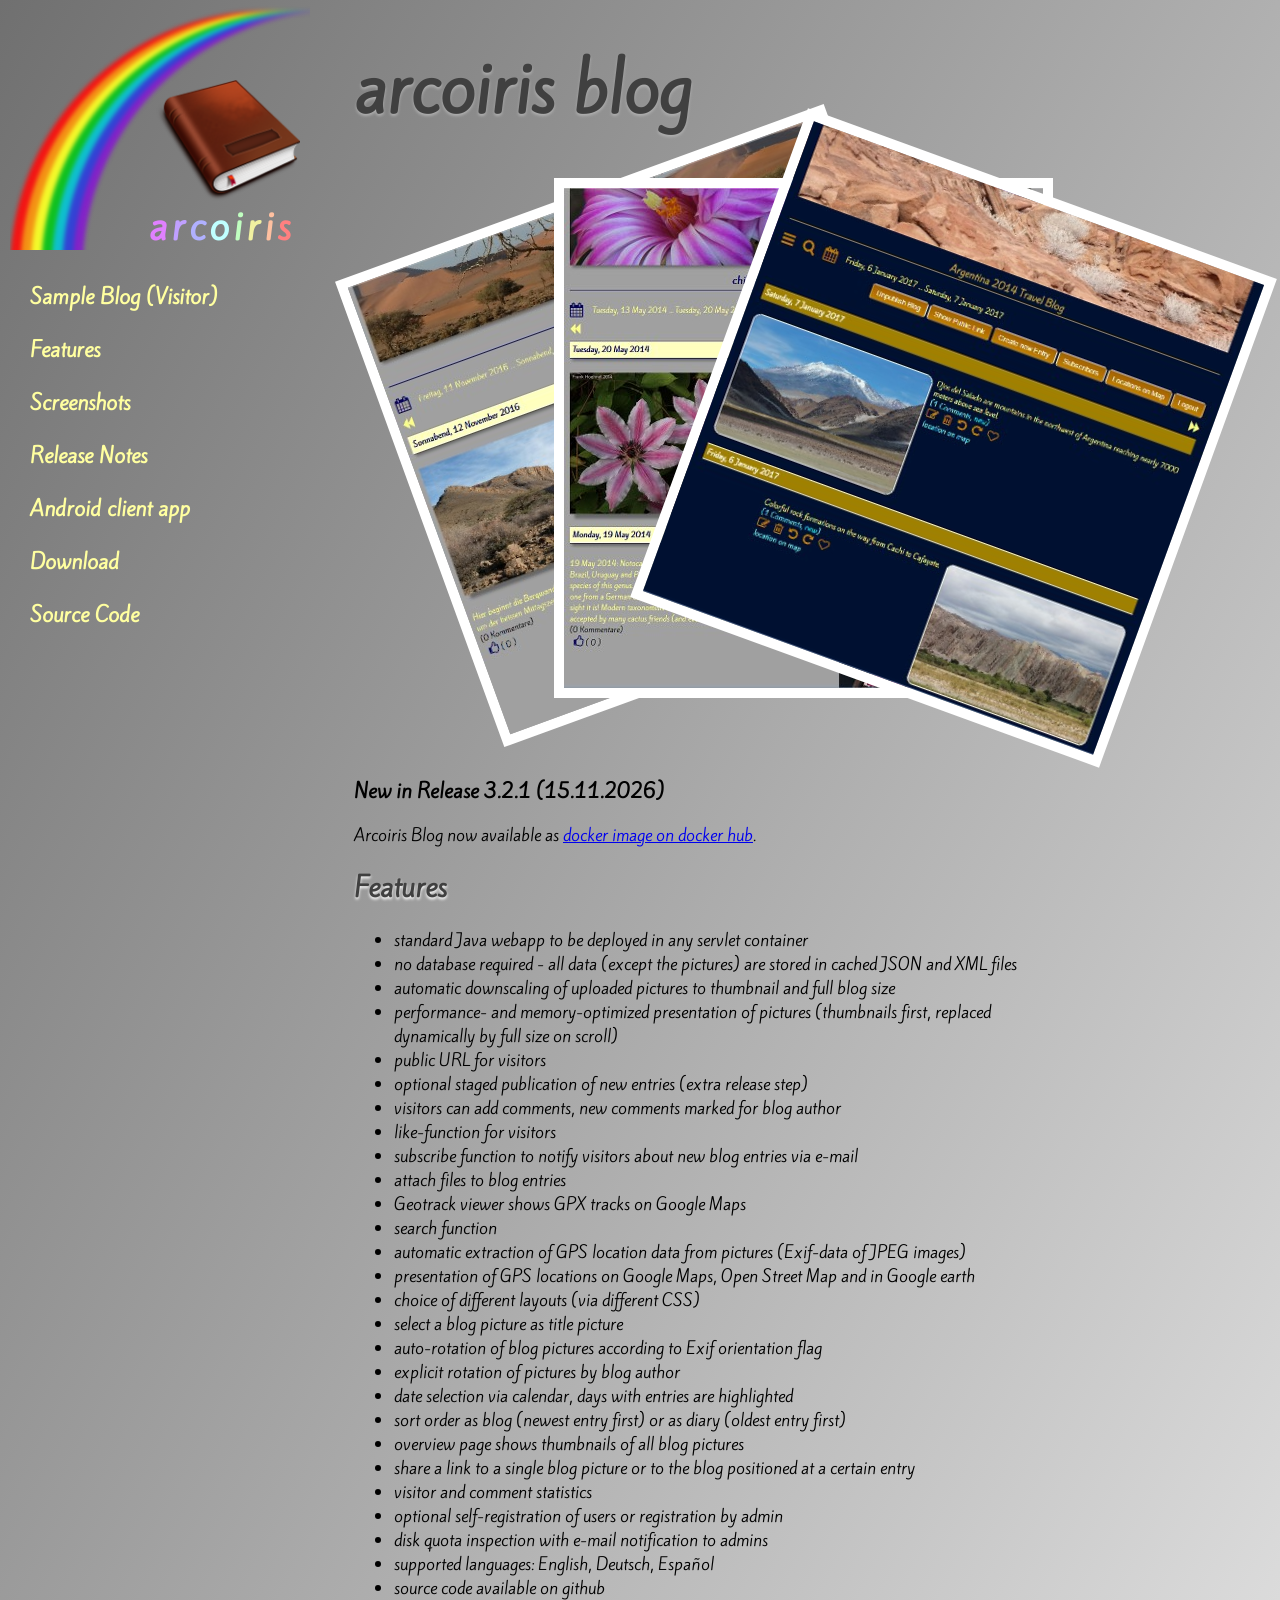
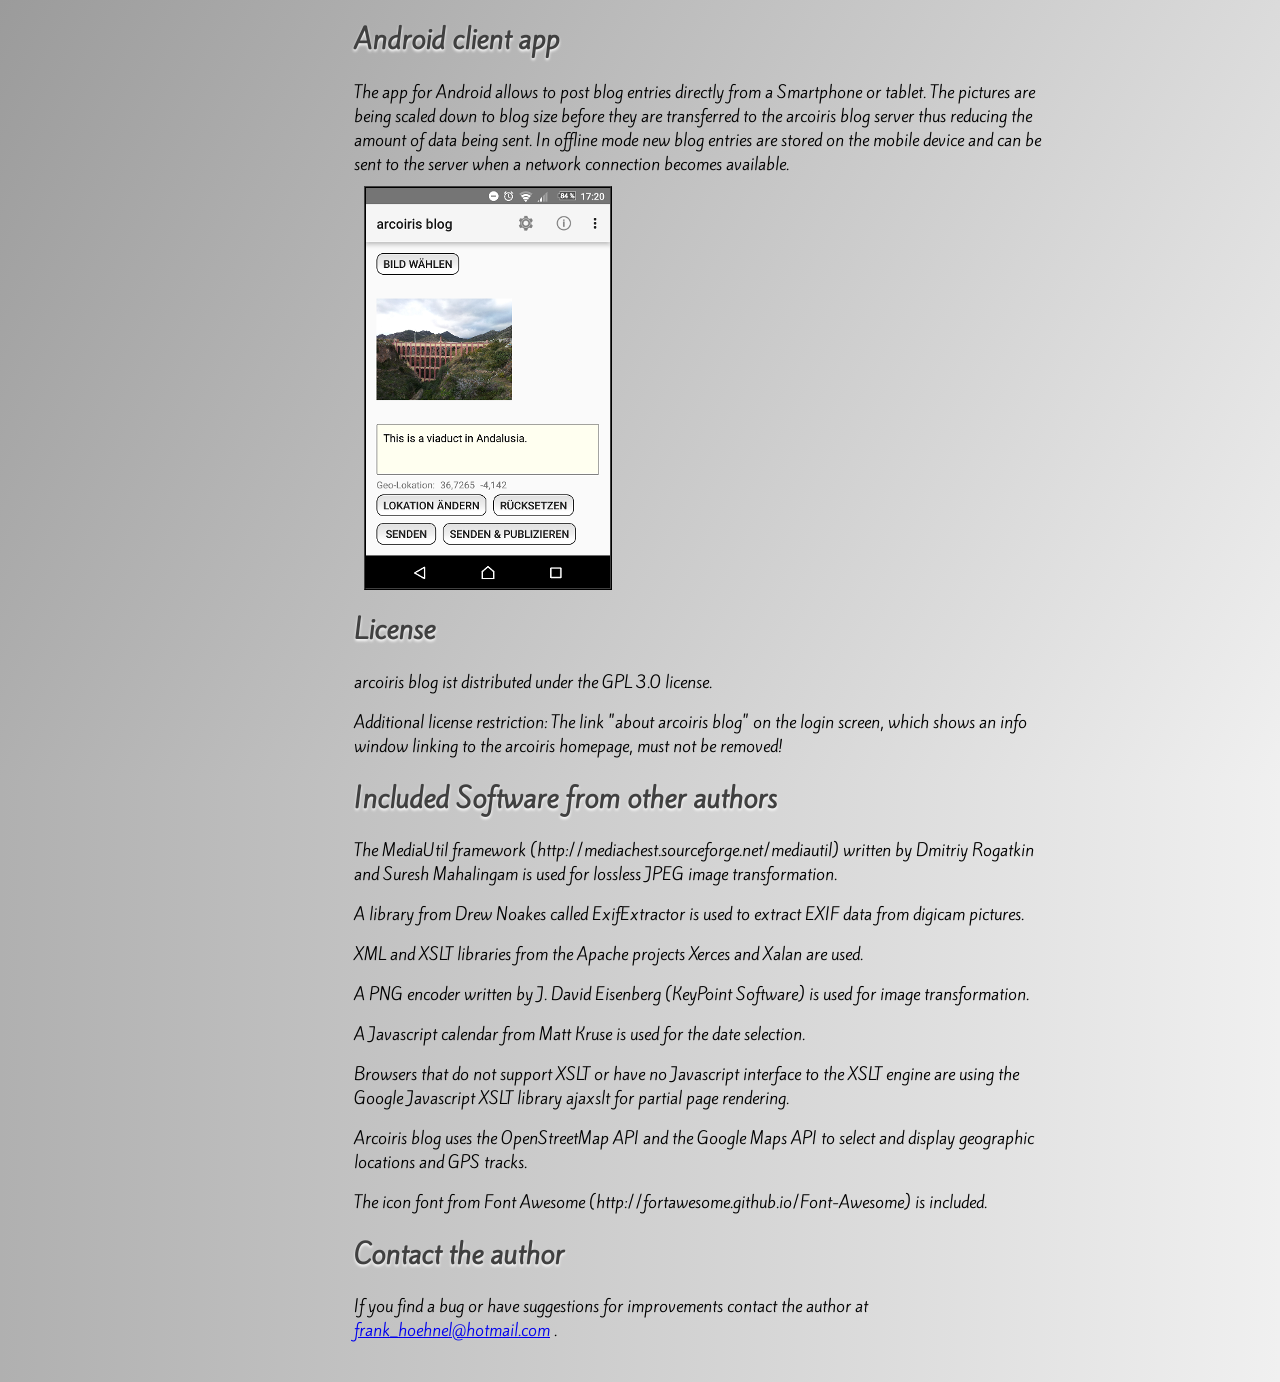
<file: index.html>
<html>
  <head>
    <meta name="author" content="Frank Hoehnel"> 

    <meta name="description" content="arcoiris blog is an open source blog server as Java webapp with maps integration and Android client."> 

    <meta name="keywords" content="arcoiris, blog, Java, webapp, maps, Android, servlet, diary, intranet, open source"> 
	
    <meta name="robots" content="index, follow">
	
    <link rel="SHORTCUT ICON" href="images/arcoiris-icon.png">  
    
	<link rel="stylesheet" type="text/css" href="css/common.css">
	
	<title>arcoiris blog - blogging server Java webapp with Android client (open source)</title>
  </head>

  <body>
    <div class="leftColumn">
      <div class="logoCont">
	    <div class="logoPic">
	      <img src="images/arcoiris-book.png" style="width:144px;heigt:122px"></img>	

	      <div style="padding:0 10px 10px 0">
            <span style="color:#e080ff">a</span>
            <span style="color:#c0a0ff">r</span>
            <span style="color:#b0b0ff">c</span>
            <span style="color:#c0ffff">o</span>
            <span style="color:#c0ffc0">i</span>
            <span style="color:#f0f0a0">r</span>
            <span style="color:#ffc0a0">i</span>
            <span style="color:#ff8080">s</span>
	      </div>
		</div>
		
      </div>
	  
      <!--
	  <div class="loginCont">
        <form method="post" action="https://webfilesys.ddns.net/arcoiris-blog/servlet" target="_blank">
          <input type="hidden" name="command" value="login">
		  
          <ul>
		    <li>
              <label>Userid:</label>
            </li>
		    <li>
              <input type="text" name="userid" maxlength="30" value="demo" />
            </li>

		    <li>
              <label>Password:</label>
            </li>
		    <li>
              <input type="password" name="password" maxlength="30" value="****" />
            </li>

			<li>
              <input type="submit" value="Login" />
			</li>
 
			<li>
              <a class="registerLink" 
			      href="https://webfilesys.ddns.net/arcoiris-blog/servlet?command=registerSelf" target="_blank">register new account</a>
			</li>
			
		  </ul>
		  
		</form>
	  </div>
      -->
  
	  <div class="menuCont">
	    <ul>
		  <!--
		  <li>
		    <a href="http://www.webfilesys.de/arcoiris-blog/servlet?command=logout" target="_blank">Demo Blog Login</a>
			<br/>
			<span class="loginData">(userid: demo &nbsp; password: guest)</span>
		  </li>
		  -->
		  <li>
		    <a href="https://webfilesys.ddns.net:443/arcoiris-blog/visitor/demo-2/c1685138-c971-45f8-92e0-11560d88e8f2" target="_blank">Sample Blog (Visitor)</a>
		  </li>
		  <li>
		    <a href="#features">Features</a>
		  </li>
		  <li>
		    <a href="https://webfilesys.ddns.net:443/arcoiris-blog/visitor/screenshots-arcoiris-2/ad3f6b44-1707-4fa0-a946-a8489595f0c2" target="_blank">Screenshots</a>
		  </li>
		  <li>
		    <a href="releasenotes.html" target="_blank">Release Notes</a>
          </li>
		  <li>
		    <a href="#android">Android client app</a>
		  </li>
		  <li>
		    <a href="download/arcoiris-blog-3.2.1.zip" target="_blank">Download</a>
		  </li>
		  <li>
		    <a href="https://github.com/fhoehnel/arcoiris" target="_blank">Source Code</a>
		  </li>
	    </ul>
	  </div>
	  
	</div>
	
	<div class="mainCont">
	  
	  <h1>arcoiris blog</h1>
	  
	  <div class="screenshotCont">
	
	    <div class="screenshot rotateLeft">
	      <img src="screenshots/screenshot1.jpg" />
	    </div>
	    <div class="screenshot">
	      <img src="screenshots/screenshot2.jpg" />
	    </div>
	    <div class="screenshot rotateRight">
	      <img src="screenshots/screenshot3.jpg" />
	    </div>
	
	  </div>

	  <div class="mainText">

        <h3>New in Release 3.2.1 (15.11.2026)</h3>

        Arcoiris Blog now available as <a href="https://hub.docker.com/r/fhodevelop/arcoiris-blog" target="_blank">docker image on docker hub</a>.
	  
        <a name="features"><h2>Features</h2></a>
        <ul>
		  <li>standard Java webapp to be deployed in any servlet container</li>
		  <li>no database required - all data (except the pictures) are stored in cached JSON and XML files</li>
		  <li>automatic downscaling of uploaded pictures to thumbnail and full blog size</li>
		  <li>performance- and memory-optimized presentation of pictures (thumbnails first, replaced dynamically by full size on scroll)</li>
		  <li>public URL for visitors</li>
		  <li>optional staged publication of new entries (extra release step)
		  <li>visitors can add comments, new comments marked for blog author</li>
		  <li>like-function for visitors</li>
		  <li>subscribe function to notify visitors about new blog entries via e-mail</li>
		  <li>attach files to blog entries</li>
		  <li>Geotrack viewer shows GPX tracks on Google Maps</li>
		  <li>search function</li>
		  <li>automatic extraction of GPS location data from pictures (Exif-data of JPEG images)</li>
		  <li>presentation of GPS locations on Google Maps, Open Street Map and in Google earth</li>
		  <li>choice of different layouts (via different CSS)</li>
		  <li>select a blog picture as title picture</li>
		  <li>auto-rotation of blog pictures according to Exif orientation flag</li>
		  <li>explicit rotation of pictures by blog author</li>
		  <li>date selection via calendar, days with entries are highlighted</li>
		  <li>sort order as blog (newest entry first) or as diary (oldest entry first)</li>
                  <li>overview page shows thumbnails of all blog pictures</li>
                  <li>share a link to a single blog picture or to the blog positioned at a certain entry</li>
		  <li>visitor and comment statistics</li>
		  <li>optional self-registration of users or registration by admin</li>
		  <li>disk quota inspection with e-mail notification to admins</li>
		  <li>supported languages: English, Deutsch, Español</li>
		  <li>source code available on github</li>
		</ul>
		
        <a name="android"><h2>Android client app</h2></a>

		The app for Android allows to post blog entries directly from a Smartphone or tablet. 
		The pictures are being scaled down to blog size before they are transferred to the arcoiris blog server
		thus reducing the amount of data being sent. In offline mode new blog entries are stored on the mobile device and can be sent to the server 
		when a network connection becomes available.
		<br/>
		<a href="screenshots/Android-client.png" target="_blank"><img src="screenshots/small/Android-client.png" class="screenshot"/></a>

        <a name="license"><h2>License</h2></a>
  
	    <p>
	    arcoiris blog ist distributed under the GPL 3.0 license. 
		</p>
		<p>
		Additional license restriction: The link &quot;about arcoiris blog&quot; on the login screen, which shows an info window 
		linking to the arcoiris homepage, must not be removed!
        </p>
		
		<a name="3rdPartySpoftware"><h2>Included Software from other authors</h2></a>
		
		<p>		
        The MediaUtil framework (http://mediachest.sourceforge.net/mediautil) written by Dmitriy Rogatkin and Suresh Mahalingam
		is used for lossless JPEG image transformation.
        </p>
		<p>
        A library from Drew Noakes called ExifExtractor is used to extract EXIF data from digicam pictures.
        </p>
        <p>
		XML and XSLT libraries from the Apache projects Xerces and Xalan are used.
		</p>
        <p>
        A PNG encoder written by J. David Eisenberg (KeyPoint Software) is used for image transformation.
        </p>
		<p>
        A Javascript calendar from Matt Kruse is used for the date selection.
        </p>
        <p>
		Browsers that do not support XSLT or have no Javascript interface to the XSLT engine
        are using the Google Javascript XSLT library ajaxslt for partial page rendering.
        </p>
        <p>
		Arcoiris blog uses the OpenStreetMap API and the Google Maps API to select and display geographic locations and GPS tracks.
        </p>
        <p>
		The icon font from Font Awesome (http://fortawesome.github.io/Font-Awesome) is included.
		</p>
		
		<a name="contact"><h2>Contact the author</h2></a>
		
		<p>
		If you find a bug or have suggestions for improvements contact the author at 
		<a href="mailto:frank_hoehnel@hotmail.com">frank_hoehnel@hotmail.com</a> .
		</p>
		
		<br/>
		
	  </div>
	  
	</div>
	
  </body>
</html>
</file>
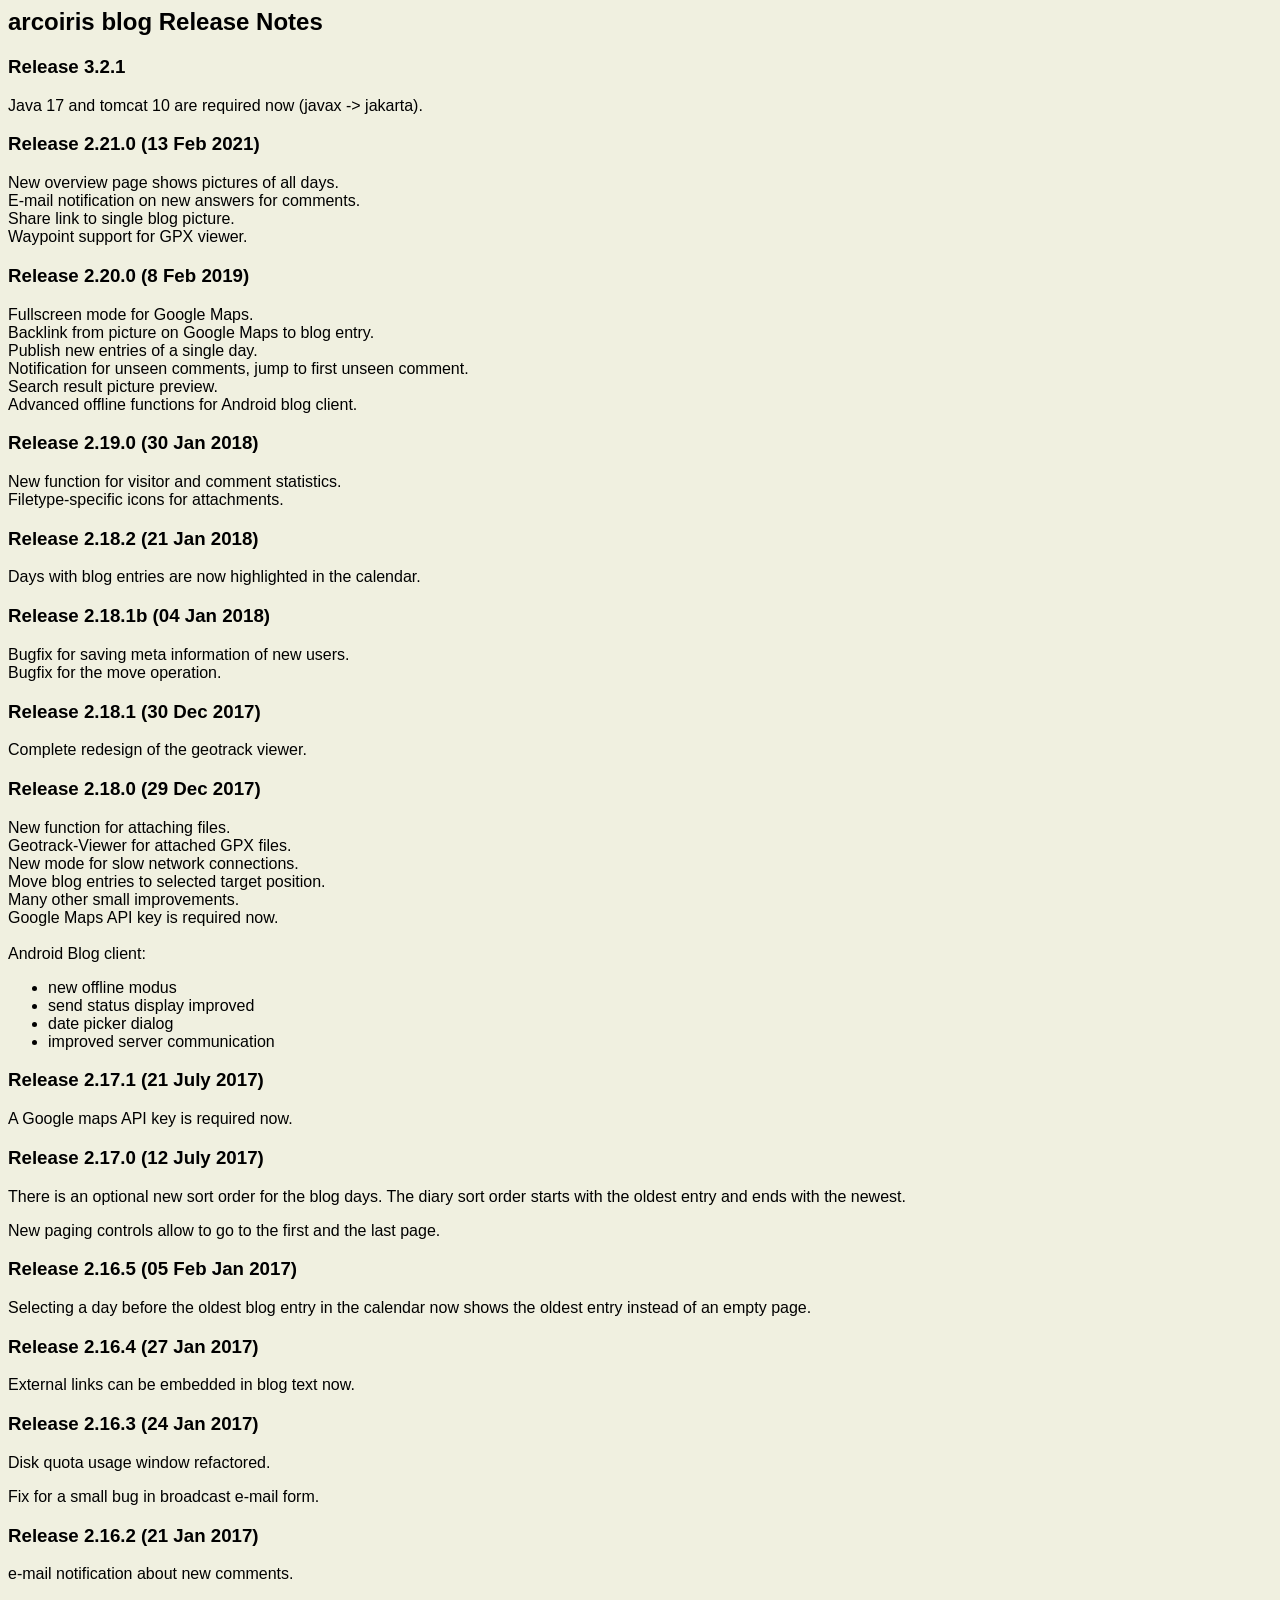
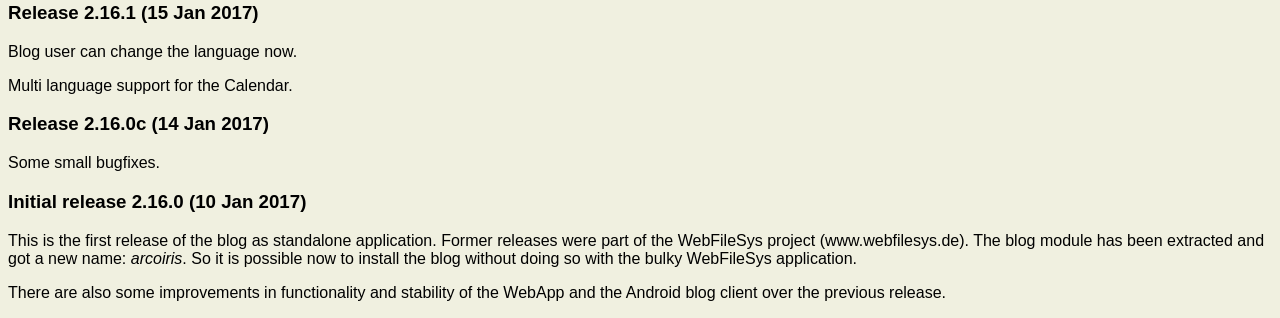
<file: releasenotes.html>
<html>
<head>
  <meta name="author" content="Frank Hoehnel"> 

  <meta name="description" content="arcoiris blog is an open source blog server as Java webapp with maps integration and Android client."> 

  <meta name="robots" content="index, follow">

  <title> arcoiris blog release notes </title>
</head>
<body style="background-color:#f0f0e0;font-family:Arial,Helvetica,Sans-serif;font-size:16px;">

<h2> arcoiris blog Release Notes </h2>

<h3>Release 3.2.1</h3>
Java 17 and tomcat 10 are required now (javax -&gt; jakarta).

<h3>Release 2.21.0 (13 Feb 2021)</h3>
New overview page shows pictures of all days.
<br/>
E-mail notification on new answers for comments.
<br/>
Share link to single blog picture.
<br/>
Waypoint support for GPX viewer.

<h3>Release 2.20.0 (8 Feb 2019)</h3>
Fullscreen mode for Google Maps.
<br/>
Backlink from picture on Google Maps to blog entry.
<br/>
Publish new entries of a single day.
<br/>
Notification for unseen comments, jump to first unseen comment.
<br/>
Search result picture preview.
<br/>
Advanced offline functions for Android blog client.

<h3>Release 2.19.0 (30 Jan 2018)</h3>
New function for visitor and comment statistics.
<br/>
Filetype-specific icons for attachments.

<h3>Release 2.18.2 (21 Jan 2018)</h3>
Days with blog entries are now highlighted in the calendar.

<h3>Release 2.18.1b (04 Jan 2018)</h3>
Bugfix for saving meta information of new users.
<br/>
Bugfix for the move operation.

<h3>Release 2.18.1 (30 Dec 2017)</h3>
Complete redesign of the geotrack viewer.

<h3>Release 2.18.0 (29 Dec 2017)</h3>
New function for attaching files.
<br/>
Geotrack-Viewer for attached GPX files.
<br/>
New mode for slow network connections.
<br/>
Move blog entries to selected target position.
<br/>
Many other small improvements.
<br/>
Google Maps API key is required now.

<br/><br/>
Android Blog client:
<ul>
  <li>new offline modus</li>
  <li>send status display improved</i>
  <li>date picker dialog</li>
  <li>improved server communication</li>
</ul>

<h3>Release 2.17.1 (21 July 2017)</h3>
<p>
A Google maps API key is required now.
</p>

<h3>Release 2.17.0 (12 July 2017)</h3>
<p>
There is an optional new sort order for the blog days. The diary sort order starts with the oldest entry and ends with the newest.
</p>
<p>
New paging controls allow to go to the first and the last page.
</p>

<h3>Release 2.16.5 (05 Feb Jan 2017)</h3>
<p>
Selecting a day before the oldest blog entry in the calendar now shows the oldest entry instead of an empty page.
</p>

<h3>Release 2.16.4 (27 Jan 2017)</h3>
<p>
External links can be embedded in blog text now.
</p>

<h3>Release 2.16.3 (24 Jan 2017)</h3>
<p>
Disk quota usage window refactored.
</p>
<p>
Fix for a small bug in broadcast e-mail form.
</p>

<h3>Release 2.16.2 (21 Jan 2017)</h3>
<p>
e-mail notification about new comments.
</p>

<h3>Release 2.16.1 (15 Jan 2017)</h3>
<p>
Blog user can change the language now.
</p>
<p>
Multi language support for the Calendar.
</p>

<h3>Release 2.16.0c (14 Jan 2017)</h3>
Some small bugfixes.

<h3>Initial release 2.16.0 (10 Jan 2017)</h3>

<p>
This is the first release of the blog as standalone application. 
Former releases were part of the WebFileSys project (www.webfilesys.de).
The blog module has been extracted and got a new name: <i>arcoiris</i>. 
So it is possible now to install the blog without doing so with the bulky WebFileSys application.
</p>
<p>
There are also some improvements in functionality and stability of the WebApp and the Android blog client 
over the previous release.
</p>

</body>
</html>
</file>
<file: css/common.css>
@font-face {
    font-family: 'Kite One';
    font-style: normal;
    font-weight: 400;
    src: local('Kite One'), local('KiteOne-Regular'), url(../fonts/GoogleKiteOne.woff) format('woff');
}

html {
    background-color: #f0f0f0;
    background: linear-gradient(to right, #b0b0b0, #f0f0f0);	
}

body {
	font-family: 'Kite One';
	font-size: 16px;
    background: linear-gradient(to bottom right, #707070, #f0f0f0);	
	margin: 0;
}

h1 {
	font-size: 64px;
	color: #404040;
	text-shadow: 0 2px 3px #b0b0b0;
}

div.leftColumn {
    text-align: right;
	display: inline-block;
	margin-left: 10px;
}

div.logoCont {
    background-image: url("../images/rainbow.png");
    background-repeat: no-repeat;
    background-size: cover;
	right: 10px;
    width: 300px;
	height: 250px;
}

div.logoPic {
    position: relative;
	right: 10px;
    top: 80px;
}

div.logoPic span {
	font-size: 36px;
	font-weight: bold;
}

div.mainCont {
	display: inline-block;
	vertical-align: top;
	margin-left: 40px;
	max-width: 700px;
}

div.screenshotCont {
	position: relative;
	left: 200px;
}

div.rotateLeft {
    transform: rotate(340deg);	
    -moz-transform: rotate(340deg);
    -ms-transform: rotate(340deg);
    -o-transform: rotate(340deg);
    -webkit-transform: rotate(340deg);
	left: -150px;
}

div.rotateRight {
    transform: rotate(20deg);	
    -moz-transform: rotate(20deg);
    -ms-transform: rotate(20deg);
    -o-transform: rotate(20deg);
    -webkit-transform: rotate(20deg);
	left: 150px;
}

div.screenshot {
	position: absolute;
	border: 10px solid #ffffff;
	top: 0;
}

div.menuCont {
	margin-top: 20px;
	margin-left: 10px;
}

div.menuCont ul {
	list-style-type: none;
	text-align: left;
	padding: 0;
}

div.menuCont ul li {
    padding: 12px 0 12px 10px;
}

div.menuCont ul li a {
	font-size: 20px;
	font-weight: bold;
    color: #ffffa0;
    text-decoration: none;
}

div.menuCont ul li a:hover {
	text-decoration: underline;
    color: #8060c0;
}

div.loginCont {
	margin-top: 20px;
	margin-left: 10px;
	border: 1px solid #606060;
	border-radius: 10px;
	padding: 10px;
	background-color: #909090;
	width: 220px;
}

div.loginCont ul {
	list-style-type: none;
	text-align: left;
	padding: 0;
}

div.loginCont ul li {
    padding: 4px 0 4px 10px;
}

div.loginCont label {
	font-size: 16px;
    color: #ffffa0;
}

div.loginCont input {
    border: 1px solid #404040;
    border-radius: 6px;
	height: 32px;
	padding: 2px;
	width: 160px;
	font-size: 16px;
}

div.loginCont input[type="submit"] {
    width: 120px;
	margin-top: 10px;
}

span.loginData {
	font-size: 16px;
    color: #ffffa0;
}

a.registerLink {
    color: #ffffa0;
	text-decoration: none;
}

a.registerLink:hover {
    color: #8060c0;
	text-decoration: underline;
}

div.mainText {
    position: relative;
	top: 600px;
	min-width: 700px;
}

h2 {
	font-size: 26px;
	color: #404040;
	text-shadow: 0 2px 3px #ffffff;
}

img.screenshot {
    border: 2px ridge #404040;
	margin: 10px 0 0 10px;
}
</file>
